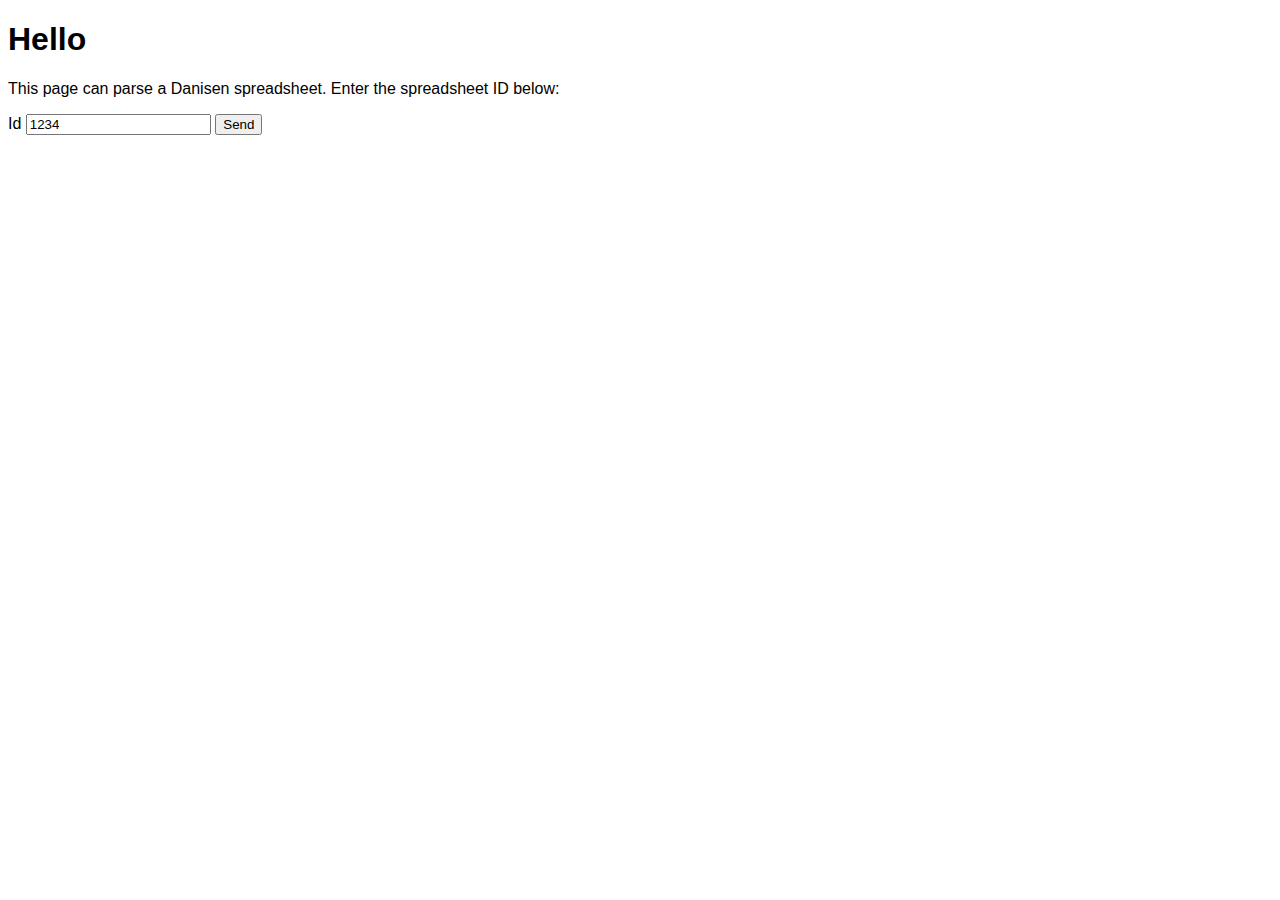
<file: index.html>
<!DOCTYPE html>
<html lang="en">
    <head>
        <meta charset="UTF-8">
        <meta name="viewport" content="width=device-width, initial-scale=1.0">
        <title>Danisen Spreadsheet Parser</title>
        <link rel="stylesheet" href="style.css">
    </head>
    <body>
        <h1>Hello</h1>
        <p>This page can parse a Danisen spreadsheet. Enter the spreadsheet ID below:</p>

        <form action="/ranking">
            <label for="id">Id</label>
            <input type="text" id="id" value="1234" name="id">
            <input type="submit" value="Send">
        </form >

    </body>
</html>
</file>
<file: style.css>
body {
    font-family: -apple-system, BlinkMacSystemFont, "Segoe UI", Roboto, Helvetica, Arial, sans-serif, "Apple Color Emoji", "Segoe UI Emoji", "Segoe UI Symbol";
}

#container>*+* {
    margin-top: 60px;
}

#container>div>*+* {
    margin-top: 20px;
}

summary {
    padding: 10px;
}

table {
    border: 2px solid black;
    border-collapse: collapse
}

thead {
    background: #ccc;
}

thead th {
    padding: 10px;
    border-bottom: 1px solid black;
}

tr:nth-child(even) {
    background-color: #ddd;
}

td,
th {
    border-right: 1px solid black;
    text-align: center;
}

td {
    min-height: 100px;
    min-width: 150px;
    padding: 5px;
}

tr>td:first-child {
    min-width: auto;
}

.rules,
#menu {
    margin-bottom: 30px;
}

main {
    max-width: 100ch;
    margin: auto;
    padding: 30px;
}

.table-container {
    overflow-x: scroll;
}
</file>
